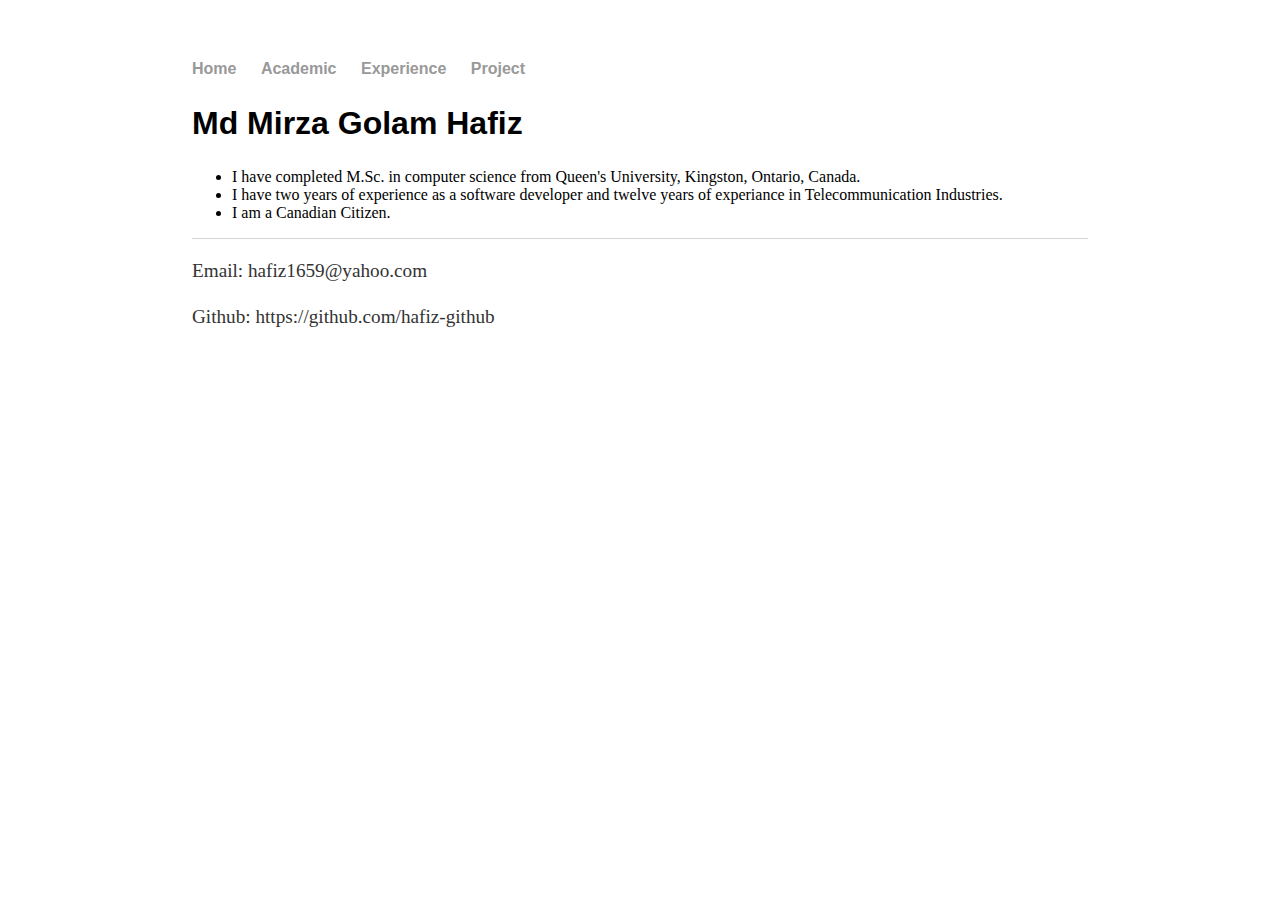
<file: index.html>
<!DOCTYPE html>
<html>
	<head>
		<title>Md Mirza Golam Hafiz</title>
		<!-- link to main stylesheet -->
		<link rel="stylesheet" type="text/css" href="/css/main.css">
	</head>
	<body>
		<nav>
    		<ul>
        		<li><a href="/index.html">Home</a></li>
	        	<li><a href="/academic.html">Academic</a></li>
        		<li><a href="/experience.html">Experience</a></li>
        		<li><a href="/project.html">Project</a></li>
    		</ul>
		</nav>
		<div class="container">
    		<div class="blurb">
        		<h2>Md Mirza Golam Hafiz</h2>
				<p> <em></em>  <a href="/about"></a></p>
    		</div><!-- /.blurb -->
			<ul>
				<li>
					I have completed M.Sc. in computer science from Queen's University, Kingston, Ontario, Canada.
				</li>
				<li>
					I have two years of experience as a software developer and twelve years of experiance in Telecommunication Industries.
				</li>
				<li>
					I am a Canadian Citizen.
				</li>
			</ul>
		</div><!-- /.container -->
		<footer>
			<p> Email: hafiz1659@yahoo.com</p>
			<p>	Github: https://github.com/hafiz-github </p>
<!--    		<ul>-->
<!--        		<li><a href="hafiz1659@yahoo.com">email</a></li>-->
<!--        		<li><a href="https://github.com/hafiz-github">github.com/hafiz</a></li>-->
<!--			</ul>-->
		</footer>
	</body>
</html>
</file>
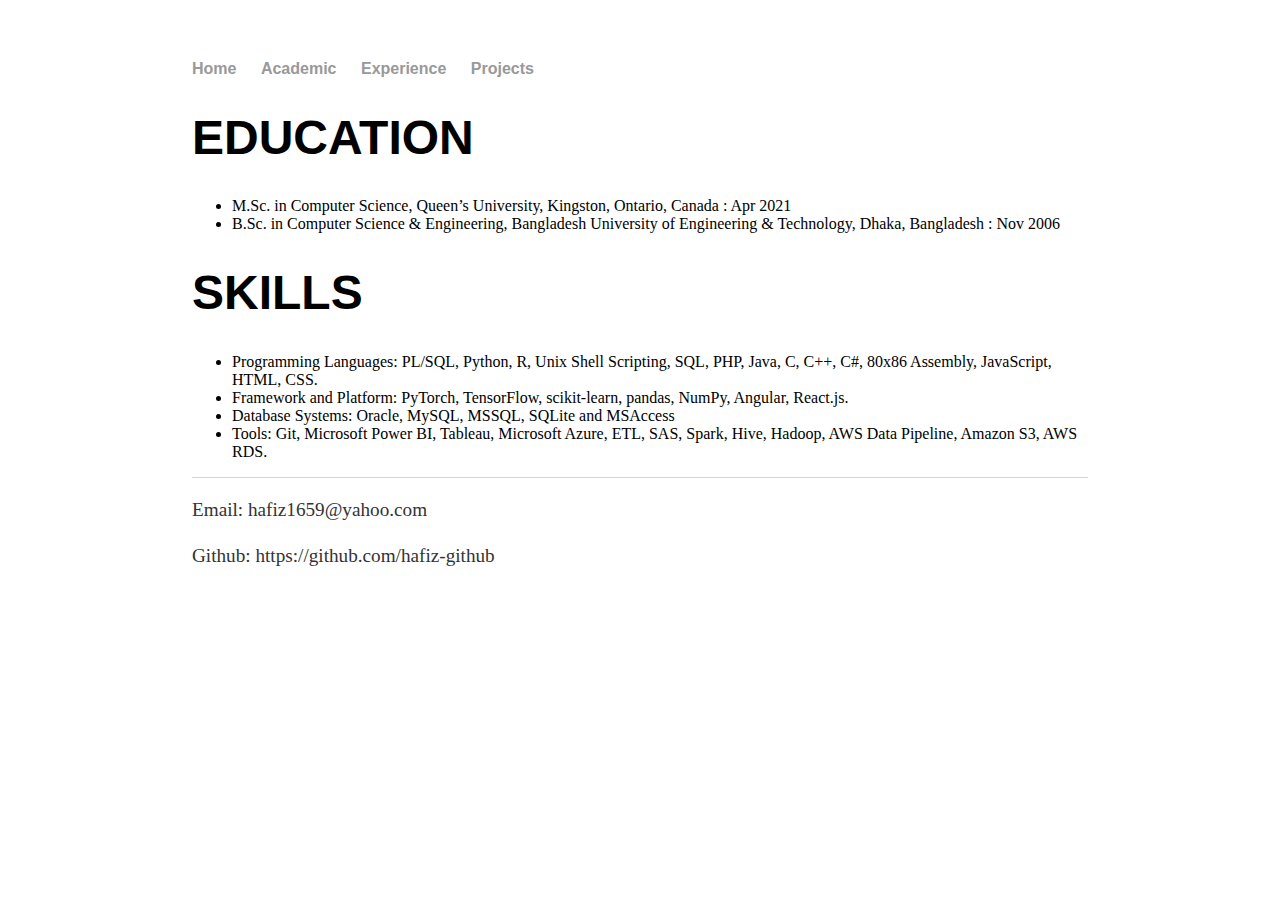
<file: about.html>
<!DOCTYPE html>
<html>
	<head>
		<title>Md Mirza Golam Hafiz</title>
		<!-- link to main stylesheet -->
		<link rel="stylesheet" type="text/css" href="/css/main.css">
	</head>
	<body>
		<nav>
	   		<ul>
        		<li><a href="/">Home</a></li>
	        	<li><a href="/about.html">Academic</a></li>
        		<li><a href="/cv.html">Experience</a></li>
        		<li><a href="/projects.html">Projects</a></li>
    		</ul>
		</nav>
		<div class="container">
    		<div class="blurb">
        		<h1>EDUCATION</h1>
				<p> <em></em>  <a href="/about"></a></p>
    		</div><!-- /.blurb -->
			<ul>
				<li>
					M.Sc. in Computer Science, Queen’s University, Kingston, Ontario, Canada : Apr 2021
				</li>
				<li>
					B.Sc. in Computer Science & Engineering, Bangladesh University of Engineering & Technology,
					Dhaka, Bangladesh : Nov 2006
				</li>
			</ul>
		</div><!-- /.container -->
		<div class="blurb">
        		<h1>SKILLS</h1>
				<p> <em></em>  <a href="/about"></a></p>
    		</div><!-- /.blurb -->
			<ul>
				<li>
					Programming Languages: PL/SQL, Python, R, Unix Shell Scripting, SQL, PHP, Java, C, C++, C#, 80x86
					Assembly, JavaScript, HTML, CSS.
				</li>
				<li>
					Framework and Platform: PyTorch, TensorFlow, scikit-learn, pandas, NumPy, Angular, React.js.
				</li>
				<li>
					Database Systems: Oracle, MySQL, MSSQL, SQLite and MSAccess
				</li>
				<li>
					Tools: Git, Microsoft Power BI, Tableau, Microsoft Azure, ETL, SAS, Spark, Hive, Hadoop, AWS Data
					Pipeline, Amazon S3, AWS RDS.
				</li>
			</ul>
		</div><!-- /.container -->
		<footer>
			<p> Email: hafiz1659@yahoo.com</p>
			<p>	Github: https://github.com/hafiz-github </p>
<!--    		<ul>-->
<!--        		<li><a href="hafiz1659@yahoo.com">email</a></li>-->
<!--        		<li><a href="https://github.com/hafiz-github">github.com/hafiz</a></li>-->
<!--			</ul>-->
		</footer>
	</body>
</html>
</file>
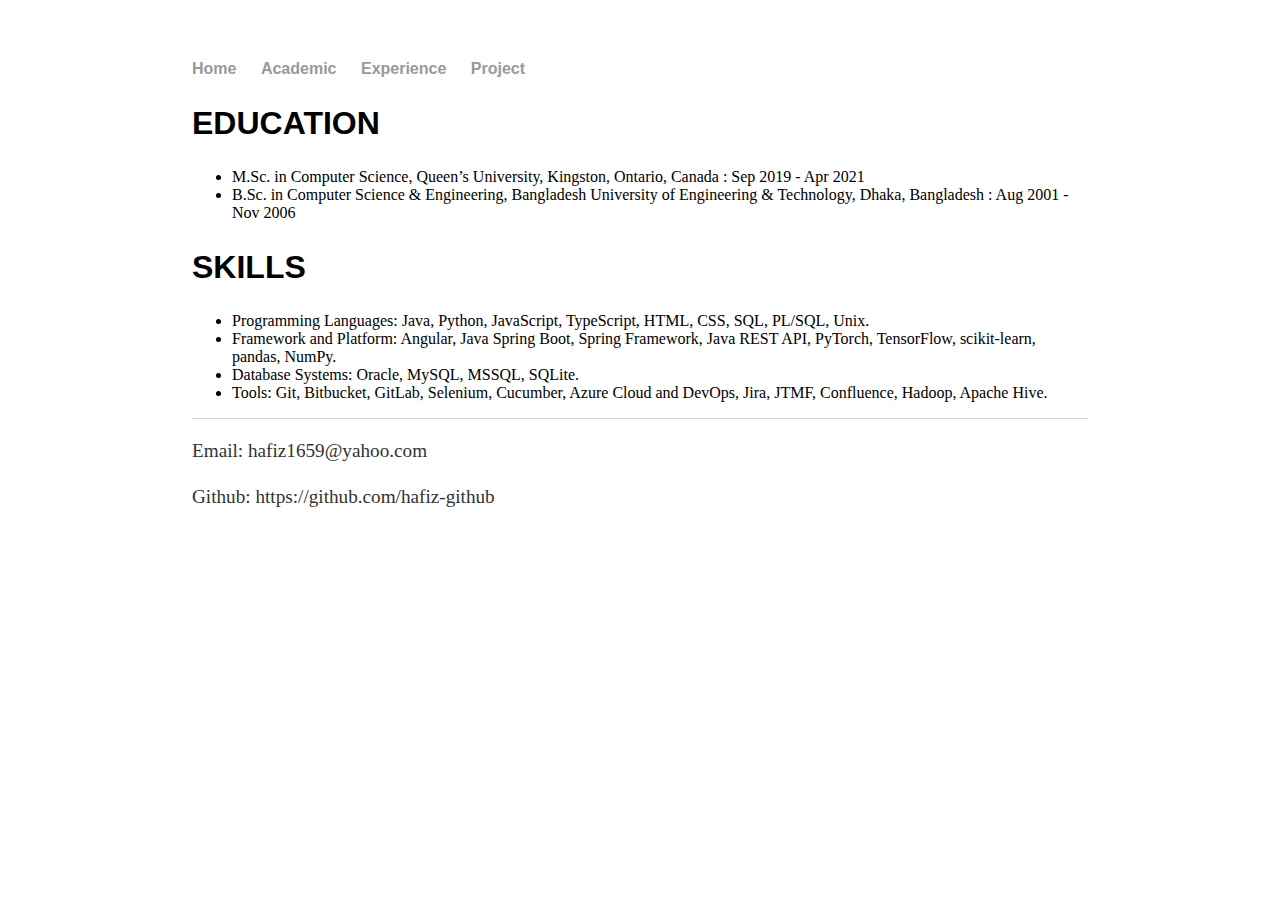
<file: academic.html>
<!DOCTYPE html>
<html>
	<head>
		<title>Md Mirza Golam Hafiz</title>
		<!-- link to main stylesheet -->
		<link rel="stylesheet" type="text/css" href="/css/main.css">
	</head>
	<body>
		<nav>
	   		<ul>
        		<li><a href="/index.html">Home</a></li>
	        	<li><a href="/academic.html">Academic</a></li>
        		<li><a href="/experience.html">Experience</a></li>
        		<li><a href="/project.html">Project</a></li>
    		</ul>
		</nav>
		<div class="container">
    		<div class="blurb">
        		<h2>EDUCATION</h2>
				<p> <em></em>  <a href="/about"></a></p>
    		</div><!-- /.blurb -->
			<ul>
				<li>
					M.Sc. in Computer Science, Queen’s University, Kingston, Ontario, Canada : Sep 2019 - Apr 2021
				</li>
				<li>
					B.Sc. in Computer Science & Engineering, Bangladesh University of Engineering & Technology,
					Dhaka, Bangladesh : Aug 2001 - Nov 2006
				</li>
			</ul>
		</div><!-- /.container -->
		<div class="blurb">
        		<h2>SKILLS</h2>
				<p> <em></em>  <a href="/about"></a></p>
    		</div><!-- /.blurb -->
			<ul>
				<li>
					Programming Languages: Java, Python, JavaScript, TypeScript, HTML, CSS, SQL, PL/SQL, Unix. 
				</li>
				<li>
					Framework and Platform: Angular, Java Spring Boot, Spring Framework, Java REST API, PyTorch, TensorFlow, scikit-learn, pandas, NumPy.
				</li>
				<li>
					Database Systems: Oracle, MySQL, MSSQL, SQLite.
				</li>
				<li>
					Tools: Git, Bitbucket, GitLab, Selenium, Cucumber, Azure Cloud and DevOps, Jira, JTMF, Confluence, Hadoop, Apache Hive. 
				</li>
			</ul>
		</div><!-- /.container -->
		<footer>
			<p> Email: hafiz1659@yahoo.com</p>
			<p>	Github: https://github.com/hafiz-github </p>
<!--    		<ul>-->
<!--        		<li><a href="hafiz1659@yahoo.com">email</a></li>-->
<!--        		<li><a href="https://github.com/hafiz-github">github.com/hafiz</a></li>-->
<!--			</ul>-->
		</footer>
	</body>
</html>
</file>
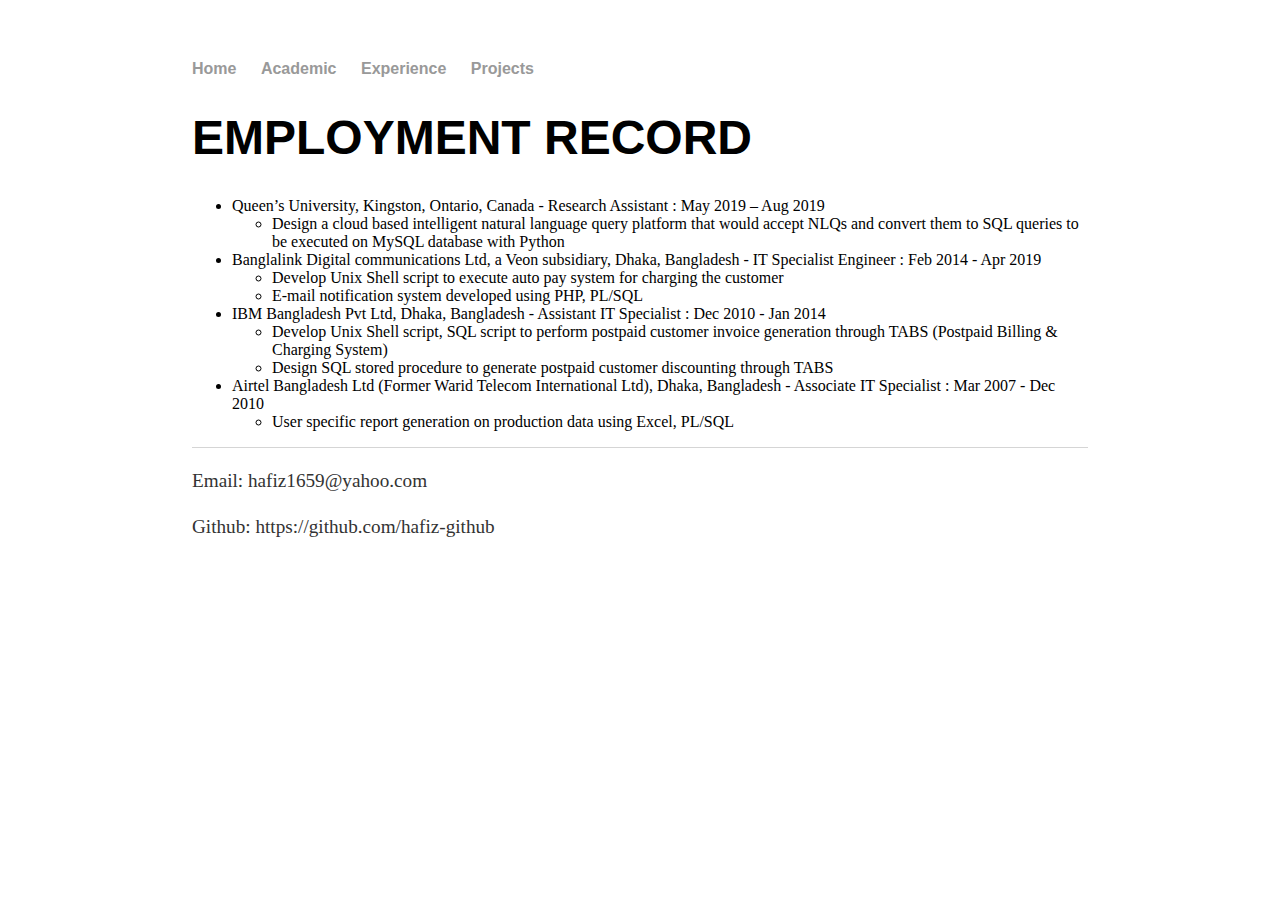
<file: cv.html>
<!DOCTYPE html>
<html>
	<head>
		<title>Md Mirza Golam Hafiz</title>
		<!-- link to main stylesheet -->
		<link rel="stylesheet" type="text/css" href="/css/main.css">
	</head>
	<body>
		<nav>
    		<ul>
        		<li><a href="/">Home</a></li>
	        	<li><a href="/about.html">Academic</a></li>
        		<li><a href="/cv.html">Experience</a></li>
        		<li><a href="/projects.html">Projects</a></li>
    		</ul>
		</nav>
		<div class="container">
    		<div class="blurb">
        		<h1>EMPLOYMENT RECORD</h1>
				<p> <em></em>  <a href="/about"></a></p>
    		</div><!-- /.blurb -->
			<ul>
				<li>
					Queen’s University, Kingston, Ontario, Canada - Research Assistant : May 2019 – Aug 2019
					<ul>
						<li>
							Design a cloud based intelligent natural language query platform that would accept NLQs and convert
							them to SQL queries to be executed on MySQL database with Python
						</li>
					</ul>
				</li>
				<li>
					Banglalink Digital communications Ltd, a Veon subsidiary, Dhaka, Bangladesh - IT Specialist Engineer :
					Feb 2014 - Apr 2019
					<ul>
						<li>
							Develop Unix Shell script to execute auto pay system for charging the customer
						</li>
						<li>
							E-mail notification system developed using PHP, PL/SQL
						</li>
					</ul>
				</li>
				<li>
					IBM Bangladesh Pvt Ltd, Dhaka, Bangladesh - Assistant IT Specialist : Dec 2010 - Jan 2014
					<ul>
						<li>
							Develop Unix Shell script, SQL script to perform postpaid customer invoice generation through TABS
							(Postpaid Billing & Charging System)
						</li>
						<li>
							Design SQL stored procedure to generate postpaid customer discounting through TABS
						</li>
					</ul>
				</li>
				<li>
					Airtel Bangladesh Ltd (Former Warid Telecom International Ltd), Dhaka, Bangladesh - Associate IT Specialist :
					Mar 2007 - Dec 2010
					<ul>
						<li>
							User specific report generation on production data using Excel, PL/SQL
						</li>
					</ul>
				</li>
			</ul>

		</div><!-- /.container -->
		<footer>
			<p> Email: hafiz1659@yahoo.com</p>
			<p>	Github: https://github.com/hafiz-github </p>
<!--    		<ul>-->
<!--        		<li><a href="hafiz1659@yahoo.com">email</a></li>-->
<!--        		<li><a href="https://github.com/hafiz-github">github.com/hafiz</a></li>-->
<!--			</ul>-->
		</footer>
	</body>
</html>
</file>
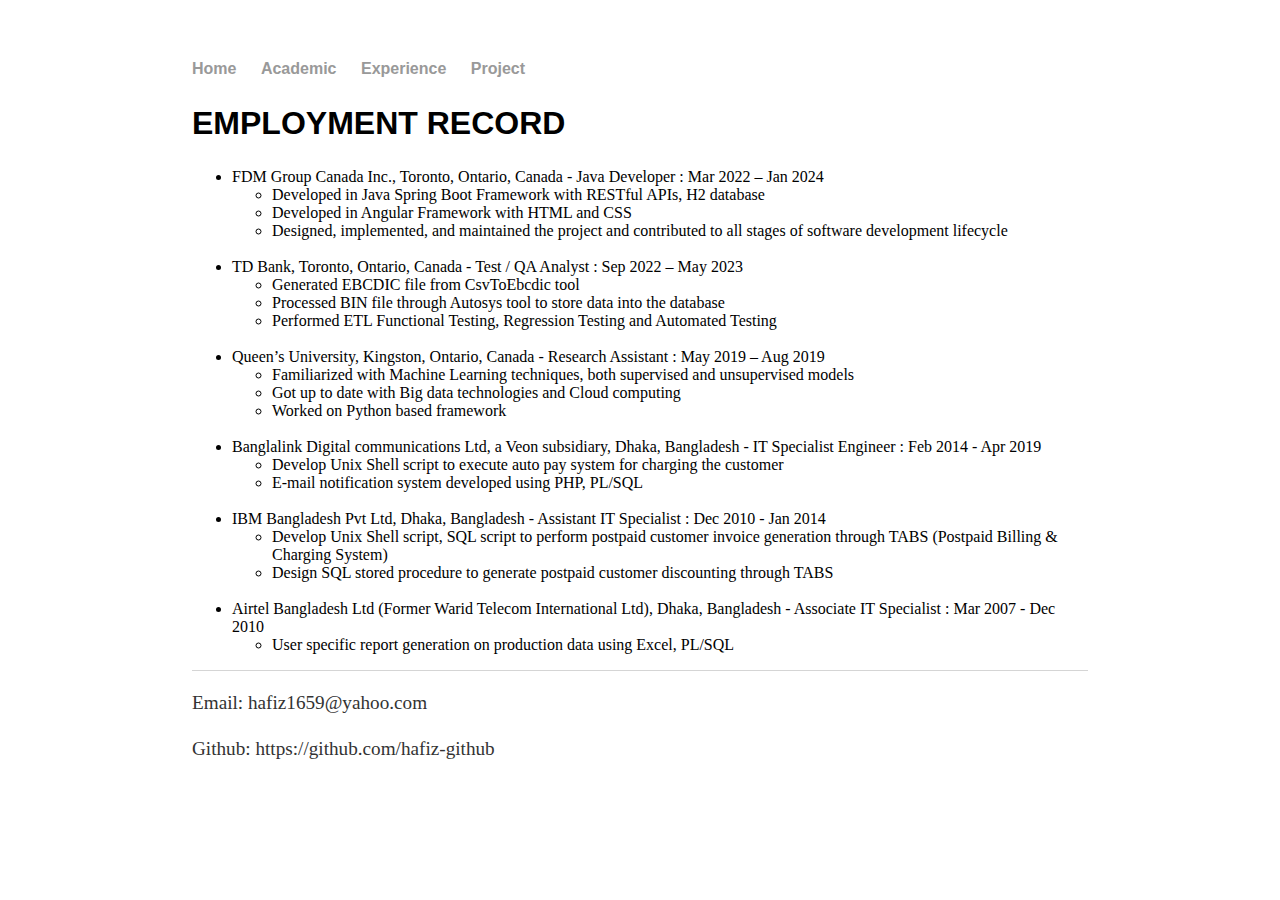
<file: experience.html>
<!DOCTYPE html>
<html>
	<head>
		<title>Md Mirza Golam Hafiz</title>
		<!-- link to main stylesheet -->
		<link rel="stylesheet" type="text/css" href="/css/main.css">
	</head>
	<body>
		<nav>
    		<ul>
        		<li><a href="/index.html">Home</a></li>
	        	<li><a href="/academic.html">Academic</a></li>
        		<li><a href="/experience.html">Experience</a></li>
        		<li><a href="/project.html">Project</a></li>
    		</ul>
		</nav>
		<div class="container">
    		<div class="blurb">
        		<h2>EMPLOYMENT RECORD</h2>
				<p> <em></em>  <a href="/about"></a></p>
    		</div><!-- /.blurb -->
			<ul>
				<li>
					FDM Group Canada Inc., Toronto, Ontario, Canada - Java Developer : Mar 2022 – Jan 2024
					<ul>
						<li>
							Developed in Java Spring Boot Framework with RESTful APIs, H2 database
						</li>
						<li>
							Developed in Angular Framework with HTML and CSS
						</li>
						<li>
							Designed, implemented, and maintained the project and contributed to all stages of software 
							development lifecycle
						</li>
					</ul>
				</li>
				<br>
				<li>
					TD Bank, Toronto, Ontario, Canada - Test / QA Analyst : Sep 2022 – May 2023
					<ul>
						<li>
							Generated EBCDIC file from CsvToEbcdic tool
						</li>
						<li>
							Processed BIN file through Autosys tool to store data into the database
						</li>
						<li>
							Performed ETL Functional Testing, Regression Testing and Automated Testing
						</li>
					</ul>
				</li>
				<br>
				<li>
					Queen’s University, Kingston, Ontario, Canada - Research Assistant : May 2019 – Aug 2019
					<ul>
						<li>
							Familiarized with Machine Learning techniques, both supervised and unsupervised models
						</li>
						<li>
							Got up to date with Big data technologies and Cloud computing
						</li>
						<li>
							Worked on Python based framework
						</li>
					</ul>
				</li>
				<br>
				<li>
					Banglalink Digital communications Ltd, a Veon subsidiary, Dhaka, Bangladesh - IT Specialist Engineer :
					Feb 2014 - Apr 2019
					<ul>
						<li>
							Develop Unix Shell script to execute auto pay system for charging the customer
						</li>
						<li>
							E-mail notification system developed using PHP, PL/SQL
						</li>
					</ul>
				</li>
				<br>
				<li>
					IBM Bangladesh Pvt Ltd, Dhaka, Bangladesh - Assistant IT Specialist : Dec 2010 - Jan 2014
					<ul>
						<li>
							Develop Unix Shell script, SQL script to perform postpaid customer invoice generation through TABS
							(Postpaid Billing & Charging System)
						</li>
						<li>
							Design SQL stored procedure to generate postpaid customer discounting through TABS
						</li>
					</ul>
				</li>
				<br>
				<li>
					Airtel Bangladesh Ltd (Former Warid Telecom International Ltd), Dhaka, Bangladesh - Associate IT Specialist :
					Mar 2007 - Dec 2010
					<ul>
						<li>
							User specific report generation on production data using Excel, PL/SQL
						</li>
					</ul>
				</li>
			</ul>

		</div><!-- /.container -->
		<footer>
			<p> Email: hafiz1659@yahoo.com</p>
			<p>	Github: https://github.com/hafiz-github </p>
<!--    		<ul>-->
<!--        		<li><a href="hafiz1659@yahoo.com">email</a></li>-->
<!--        		<li><a href="https://github.com/hafiz-github">github.com/hafiz</a></li>-->
<!--			</ul>-->
		</footer>
	</body>
</html>
</file>
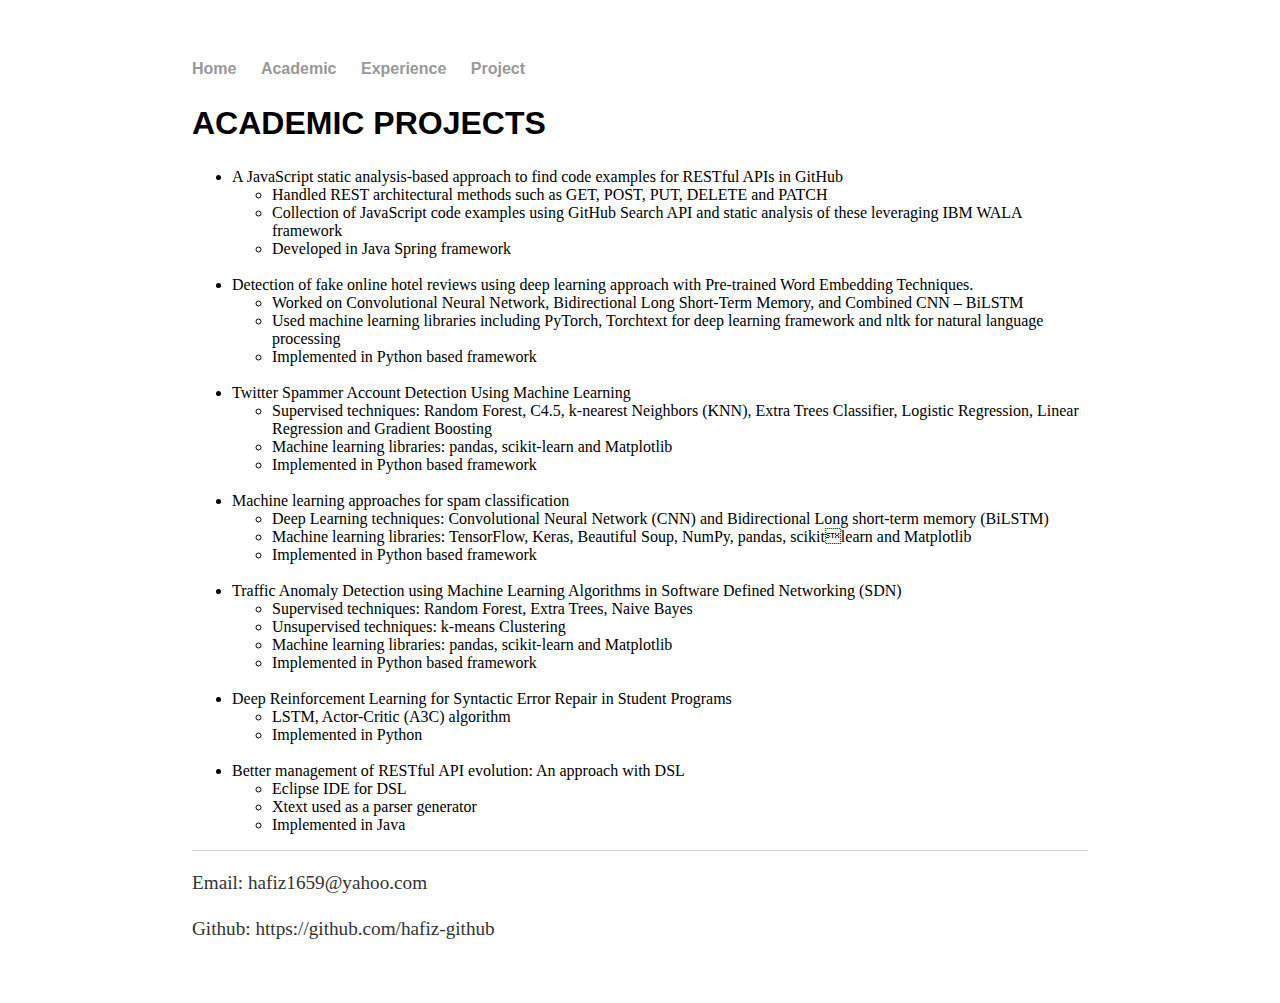
<file: project.html>
<!DOCTYPE html>
<html>
	<head>
		<title>Md Mirza Golam Hafiz</title>
		<!-- link to main stylesheet -->
		<link rel="stylesheet" type="text/css" href="/css/main.css">
	</head>
	<body>
		<nav>
    		<ul>
        		<li><a href="/index.html">Home</a></li>
	        	<li><a href="/academic.html">Academic</a></li>
        		<li><a href="/experience.html">Experience</a></li>
        		<li><a href="/project.html">Project</a></li>
    		</ul>
		</nav>
		<div class="container">
    		<div class="blurb">
        		<h2>ACADEMIC PROJECTS</h2>
				<p> <em></em>  <a href="/about"></a></p>
    		</div><!-- /.blurb -->
			<ul>
				<li>
					A JavaScript static analysis-based approach to find code examples for RESTful APIs in GitHub
					<ul>
						<li>
							Handled REST architectural methods such as GET, POST, PUT, DELETE and PATCH
						</li>
						<li>
							Collection of JavaScript code examples using GitHub Search API and static analysis of 
							these leveraging IBM WALA framework
						</li>
						<li>
							Developed in Java Spring framework
						</li>
					</ul>
				</li>
				<br>
				<li>
					Detection of fake online hotel reviews using deep learning approach with Pre-trained Word 
					Embedding Techniques.
					<ul>
						<li>
							Worked on Convolutional Neural Network, Bidirectional Long Short-Term Memory, and 
							Combined CNN – BiLSTM
						</li>
						<li>
							Used machine learning libraries including PyTorch, Torchtext for deep learning framework 
							and nltk for natural language processing
						</li>
						<li>
							Implemented in Python based framework
						</li>
					</ul>
				</li>
				<br>
				<li>
					Twitter Spammer Account Detection Using Machine Learning
					<ul>
						<li>
							Supervised techniques: Random Forest, C4.5, k-nearest Neighbors (KNN), Extra Trees Classifier, Logistic Regression, Linear Regression and Gradient Boosting
						</li>
						<li>
							Machine learning libraries: pandas, scikit-learn and Matplotlib
						</li>
						<li>
							Implemented in Python based framework
						</li>
					</ul>

				</li>
				<br>
<!--			</ul>-->
				<li>
					Machine learning approaches for spam classification
					<ul>
						<li>
							Deep Learning techniques: Convolutional Neural Network (CNN) and Bidirectional Long short-term memory (BiLSTM)
						</li>
						<li>
							Machine learning libraries: TensorFlow, Keras, Beautiful Soup, NumPy, pandas, scikitlearn and Matplotlib
						</li>
						<li>
							Implemented in Python based framework
						</li>
					</ul>
				</li>
				<br>
				<li>
					Traffic Anomaly Detection using Machine Learning Algorithms in Software Defined Networking (SDN)
					<ul>
						<li>
							Supervised techniques: Random Forest, Extra Trees, Naive Bayes
						</li>
						<li>
							Unsupervised techniques: k-means Clustering
						</li>
						<li>
							Machine learning libraries: pandas, scikit-learn and Matplotlib
						</li>
						<li>
							Implemented in Python based framework
						</li>
					</ul>
				</li>
				<br>
				<li>
					Deep Reinforcement Learning for Syntactic Error Repair in Student Programs
					<ul>
						<li>
							LSTM, Actor-Critic (A3C) algorithm
						</li>
						<li>
							Implemented in Python
						</li>
					</ul>
				</li>
				<br>
				<li>
					Better management of RESTful API evolution: An approach with DSL
					<ul>
						<li>
							Eclipse IDE for DSL
						</li>
						<li>
							Xtext used as a parser generator
						</li>
						<li>
							Implemented in Java
						</li>
					</ul>
				</li>

			</ul>
		</div><!-- /.container -->
		<footer>
			<p> Email: hafiz1659@yahoo.com</p>
			<p>	Github: https://github.com/hafiz-github </p>
<!--    		<ul>-->
<!--        		<li><a href="hafiz1659@yahoo.com">email</a></li>-->
<!--        		<li><a href="https://github.com/hafiz-github">github.com/hafiz</a></li>-->
<!--			</ul>-->
		</footer>
	</body>
</html>
</file>
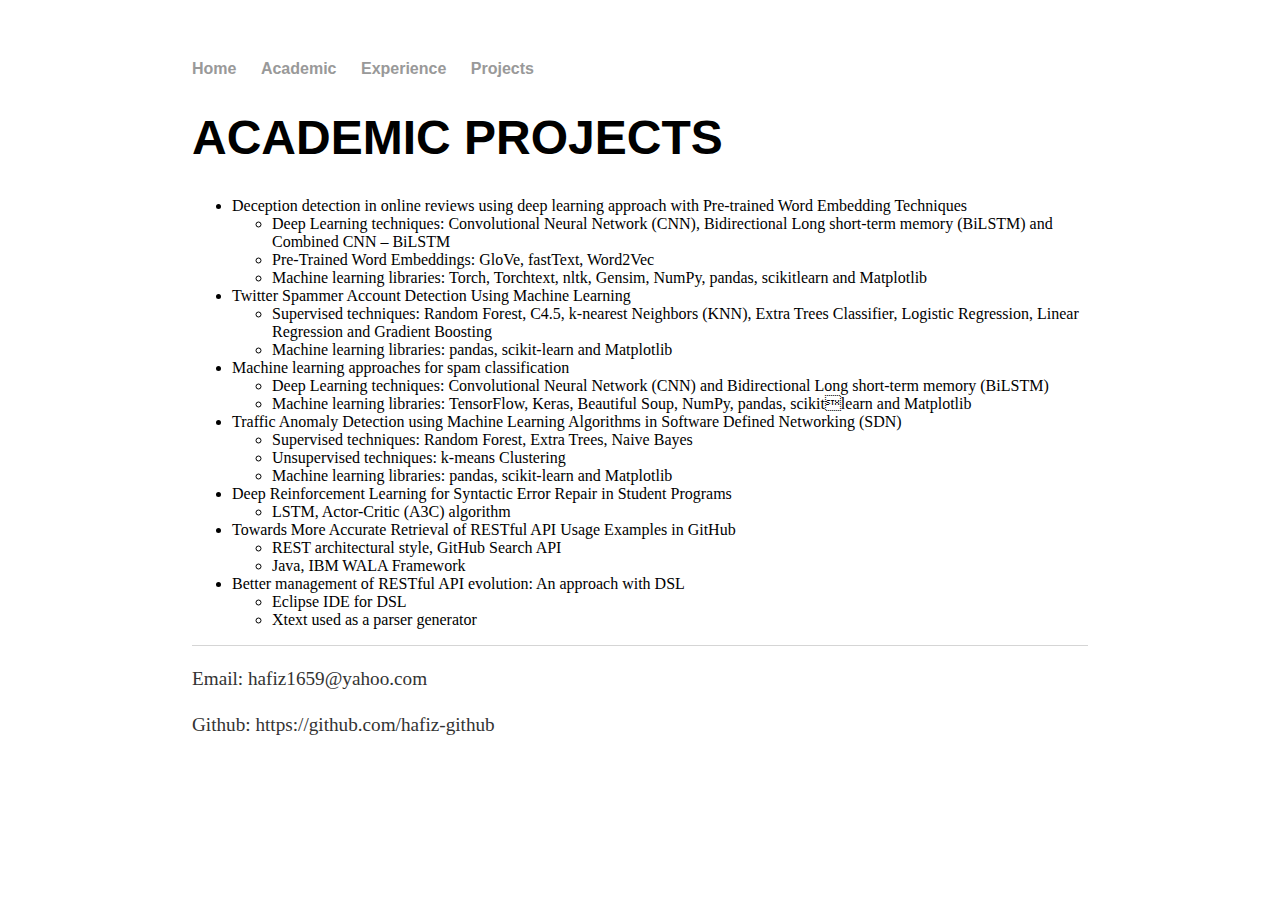
<file: projects.html>
<!DOCTYPE html>
<html>
	<head>
		<title>Md Mirza Golam Hafiz</title>
		<!-- link to main stylesheet -->
		<link rel="stylesheet" type="text/css" href="/css/main.css">
	</head>
	<body>
		<nav>
    		<ul>
        		<li><a href="/">Home</a></li>
	        	<li><a href="/about.html">Academic</a></li>
        		<li><a href="/cv.html">Experience</a></li>
        		<li><a href="/projects.html">Projects</a></li>
    		</ul>
		</nav>
		<div class="container">
    		<div class="blurb">
        		<h1>ACADEMIC PROJECTS</h1>
				<p> <em></em>  <a href="/about"></a></p>
    		</div><!-- /.blurb -->
			<ul>
				<li>
					Deception detection in online reviews using deep learning approach with Pre-trained Word Embedding Techniques
					<ul>
						<li>
							Deep Learning techniques: Convolutional Neural Network (CNN), Bidirectional Long short-term memory (BiLSTM)
							and Combined CNN – BiLSTM
						</li>
						<li>
							Pre-Trained Word Embeddings: GloVe, fastText, Word2Vec
						</li>
						<li>
							Machine learning libraries: Torch, Torchtext, nltk, Gensim, NumPy, pandas, scikitlearn and Matplotlib
						</li>
					</ul>
				</li>
				<li>
					Twitter Spammer Account Detection Using Machine Learning
					<ul>
						<li>
							Supervised techniques: Random Forest, C4.5, k-nearest Neighbors (KNN), Extra Trees Classifier, Logistic Regression, Linear Regression and Gradient Boosting
						</li>
						<li>
							Machine learning libraries: pandas, scikit-learn and Matplotlib
						</li>
					</ul>

				</li>
<!--			</ul>-->
				<li>
					Machine learning approaches for spam classification
					<ul>
						<li>
							Deep Learning techniques: Convolutional Neural Network (CNN) and Bidirectional Long short-term memory (BiLSTM)
						</li>
						<li>
							Machine learning libraries: TensorFlow, Keras, Beautiful Soup, NumPy, pandas, scikitlearn and Matplotlib
						</li>
					</ul>
				</li>
				<li>
					Traffic Anomaly Detection using Machine Learning Algorithms in Software Defined Networking (SDN)
					<ul>
						<li>
							Supervised techniques: Random Forest, Extra Trees, Naive Bayes
						</li>
						<li>
							Unsupervised techniques: k-means Clustering
						</li>
						<li>
							Machine learning libraries: pandas, scikit-learn and Matplotlib
						</li>
					</ul>
				</li>
				<li>
					Deep Reinforcement Learning for Syntactic Error Repair in Student Programs
					<ul>
						<li>
							LSTM, Actor-Critic (A3C) algorithm
						</li>
					</ul>
				</li>
				<li>
					Towards More Accurate Retrieval of RESTful API Usage Examples in GitHub
					<ul>
						<li>
							REST architectural style, GitHub Search API
						</li>
						<li>
							Java, IBM WALA Framework
						</li>
					</ul>
				</li>
				<li>
					Better management of RESTful API evolution: An approach with DSL
					<ul>
						<li>
							Eclipse IDE for DSL
						</li>
						<li>
							Xtext used as a parser generator
						</li>
					</ul>
				</li>

			</ul>
		</div><!-- /.container -->
		<footer>
			<p> Email: hafiz1659@yahoo.com</p>
			<p>	Github: https://github.com/hafiz-github </p>
<!--    		<ul>-->
<!--        		<li><a href="hafiz1659@yahoo.com">email</a></li>-->
<!--        		<li><a href="https://github.com/hafiz-github">github.com/hafiz</a></li>-->
<!--			</ul>-->
		</footer>
	</body>
</html>
</file>
<file: css/main.css>
body {
    margin: 60px auto;
    width: 70%;
}
nav ul, footer ul {
    font-family:'Helvetica', 'Arial', 'Sans-Serif';
    padding: 0px;
    list-style: none;
    font-weight: bold;
}
nav ul li, footer ul li {
    display: inline;
    margin-right: 20px;
}
a {
    text-decoration: none;
    color: #999;
}
a:hover {
    text-decoration: underline;
}
h1 {
    font-size: 3em;
    font-family:'Helvetica', 'Arial', 'Sans-Serif';
}
h2 {
    font-size: 2em;
    font-family:'Helvetica', 'Arial', 'Sans-Serif';
}
p {
    font-size: 1.5em;
    line-height: 1.4em;
    color: #333;
}
footer {
    border-top: 1px solid #d5d5d5;
    font-size: .8em;
}

ul.posts { 
    margin: 20px auto 40px; 
    font-size: 1.5em;
}

ul.posts li {
    list-style: none;
}
</file>
